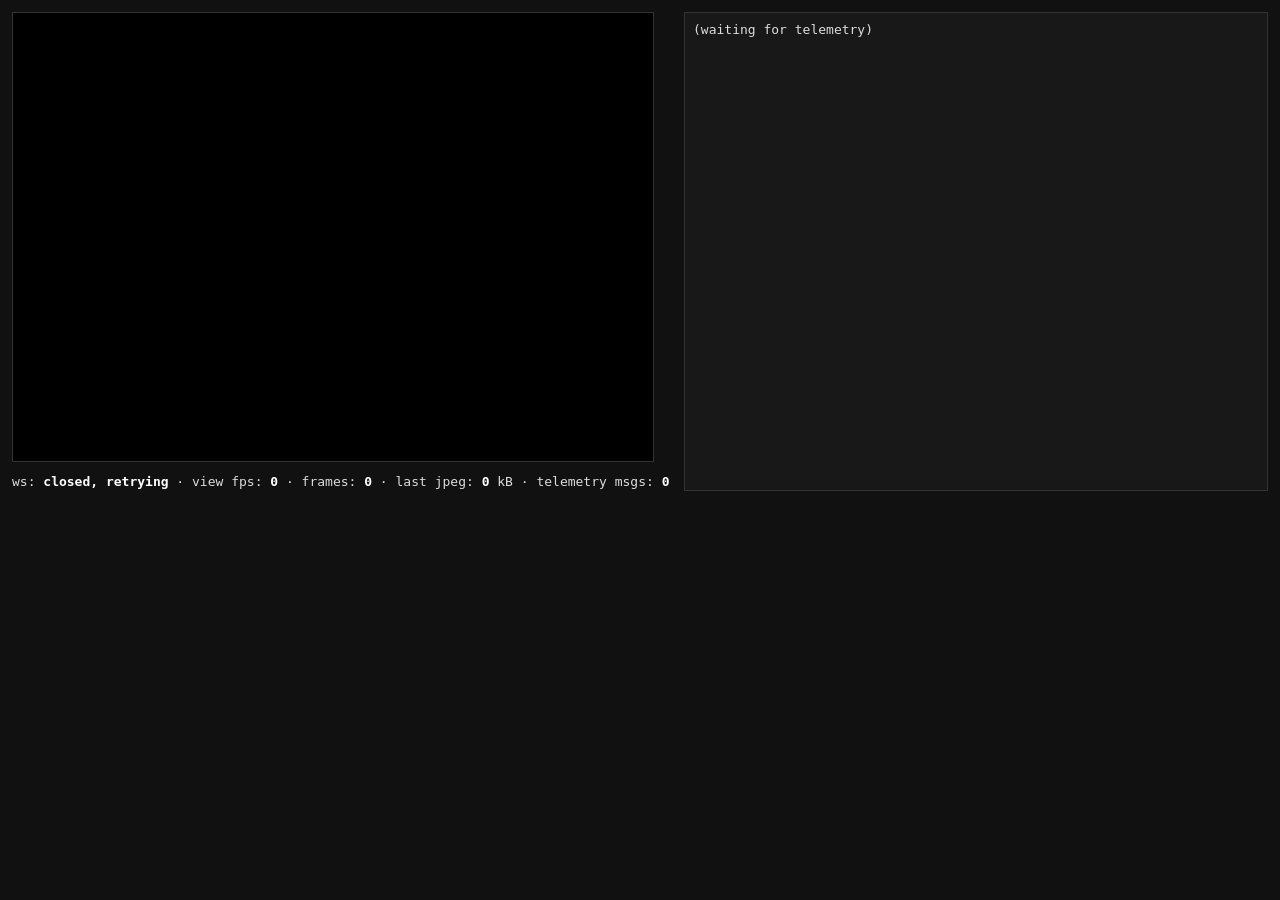
<file: tools/view.html>
<!doctype html>
<html><head><meta charset="utf-8"><title>sam2 view</title>
<style>
 body{margin:0;background:#111;color:#ddd;font:13px/1.4 -apple-system,Menlo,monospace;display:grid;grid-template-columns:660px 1fr;gap:12px;padding:12px}
 canvas{width:640px;height:448px;image-rendering:pixelated;background:#000;border:1px solid #333}
 #bar{margin-top:6px} b{color:#fff} pre{margin:0;white-space:pre-wrap;max-height:90vh;overflow:auto;background:#181818;padding:8px;border:1px solid #333}
</style></head><body>
<div><canvas id="c" width="320" height="224"></canvas>
 <div id="bar">ws: <b id="ws">connecting</b> · view fps: <b id="fps">0</b> · frames: <b id="n">0</b> · last jpeg: <b id="kb">0</b> kB · telemetry msgs: <b id="tn">0</b></div></div>
<pre id="t">(waiting for telemetry)</pre>
<script>
const c=document.getElementById('c'),ctx=c.getContext('2d');
let n=0,tn=0,times=[];
function connect(){
  const ws=new WebSocket('ws://127.0.0.1:8765'); ws.binaryType='blob';
  ws.onopen=()=>document.getElementById('ws').textContent='open';
  ws.onclose=()=>{document.getElementById('ws').textContent='closed, retrying';setTimeout(connect,1000)};
  ws.onmessage=async e=>{
    if(typeof e.data==='string'){tn++;document.getElementById('tn').textContent=tn;
      const j=JSON.parse(e.data);document.getElementById('t').textContent=JSON.stringify({panel:j.panel,jev:j.jev,loop:j.loop,relay:j.relay,state:j.state},null,1);return}
    const bmp=await createImageBitmap(e.data); ctx.drawImage(bmp,0,0); bmp.close();
    n++;const now=performance.now();times.push(now);while(times.length&&times[0]<now-1000)times.shift();
    document.getElementById('n').textContent=n;document.getElementById('fps').textContent=times.length;
    document.getElementById('kb').textContent=(e.data.size/1024).toFixed(1);
  };
}
connect();
</script></body></html>
</file>
